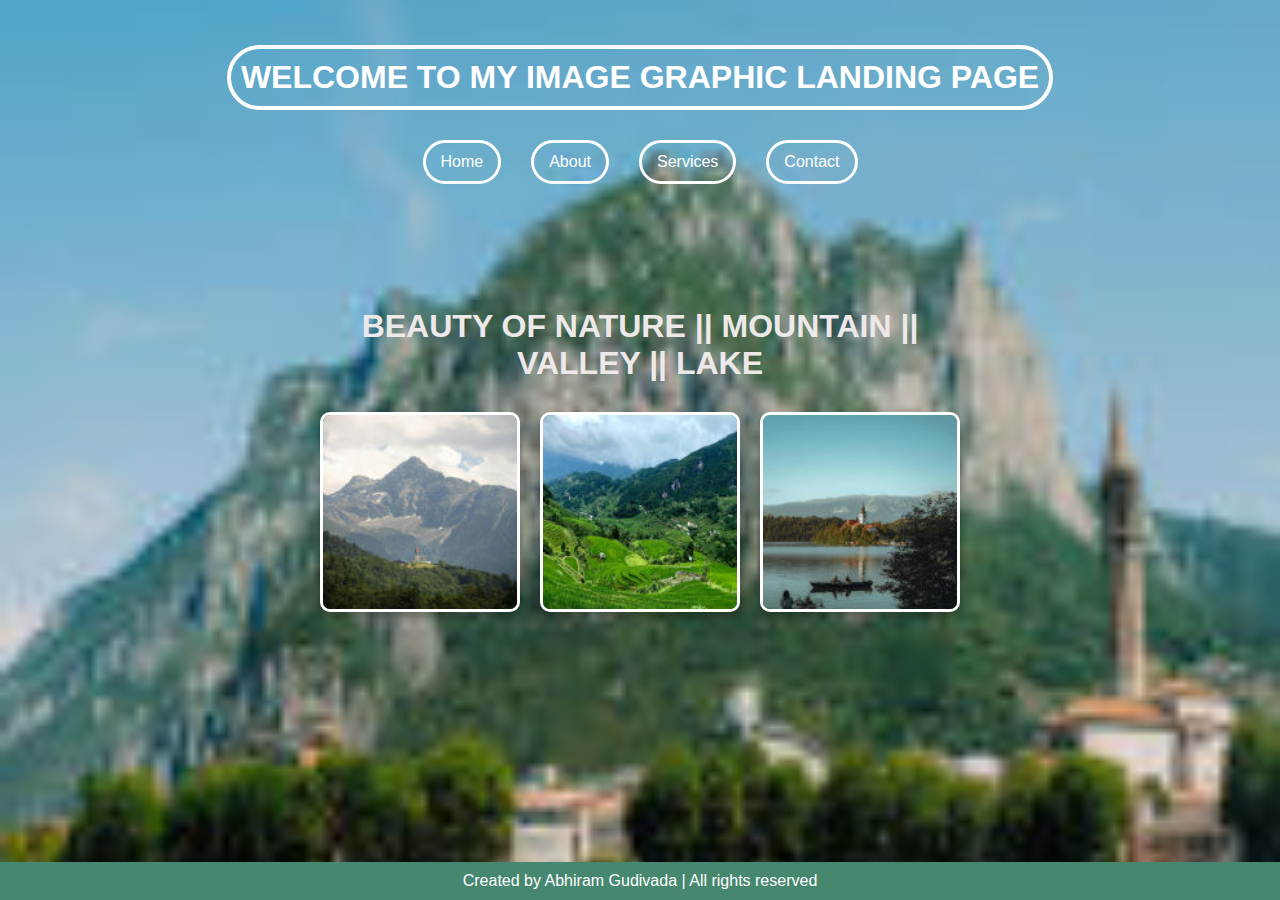
<file: landing_page/index.html>
<!DOCTYPE html> 
<html lang="en">
<head>
    <meta charset="UTF-8">
    <meta name="viewport" content="width=device-width, initial-scale=1.0">
    <link rel="stylesheet" href="styles.css">
    <title>Image Graphic Landing Page</title>
</head>
<body>

    <!-- Header section -->
    <header>
        <h1>WELCOME TO MY IMAGE GRAPHIC LANDING PAGE</h1>
        <nav>
            <ul>
                <li><a href="#">Home</a></li>
                <li><a href="#">About</a></li>
                <li><a href="#">Services</a></li>
                <li><a href="#">Contact</a></li>
            </ul>
        </nav>
    </header>

    <!-- Image gallery section -->
    <section class="image-gallery">
        <div class="gallery-text">
            <h1>BEAUTY OF NATURE || MOUNTAIN || VALLEY || LAKE</h1>
        </div>
        <div class="gallery">
            <img src="images/photo2.jpg" alt="Mountain Landscape">
            <img src="images/photo3.jpg" alt="Valley Landscape">
            <img src="images/photo4.jpg" alt="Lake Landscape">
        </div>
    </section>

    <!-- Footer section -->
    <footer>
        <p>Created by Abhiram Gudivada | All rights reserved</p>
    </footer>

</body>
</html>
</file>
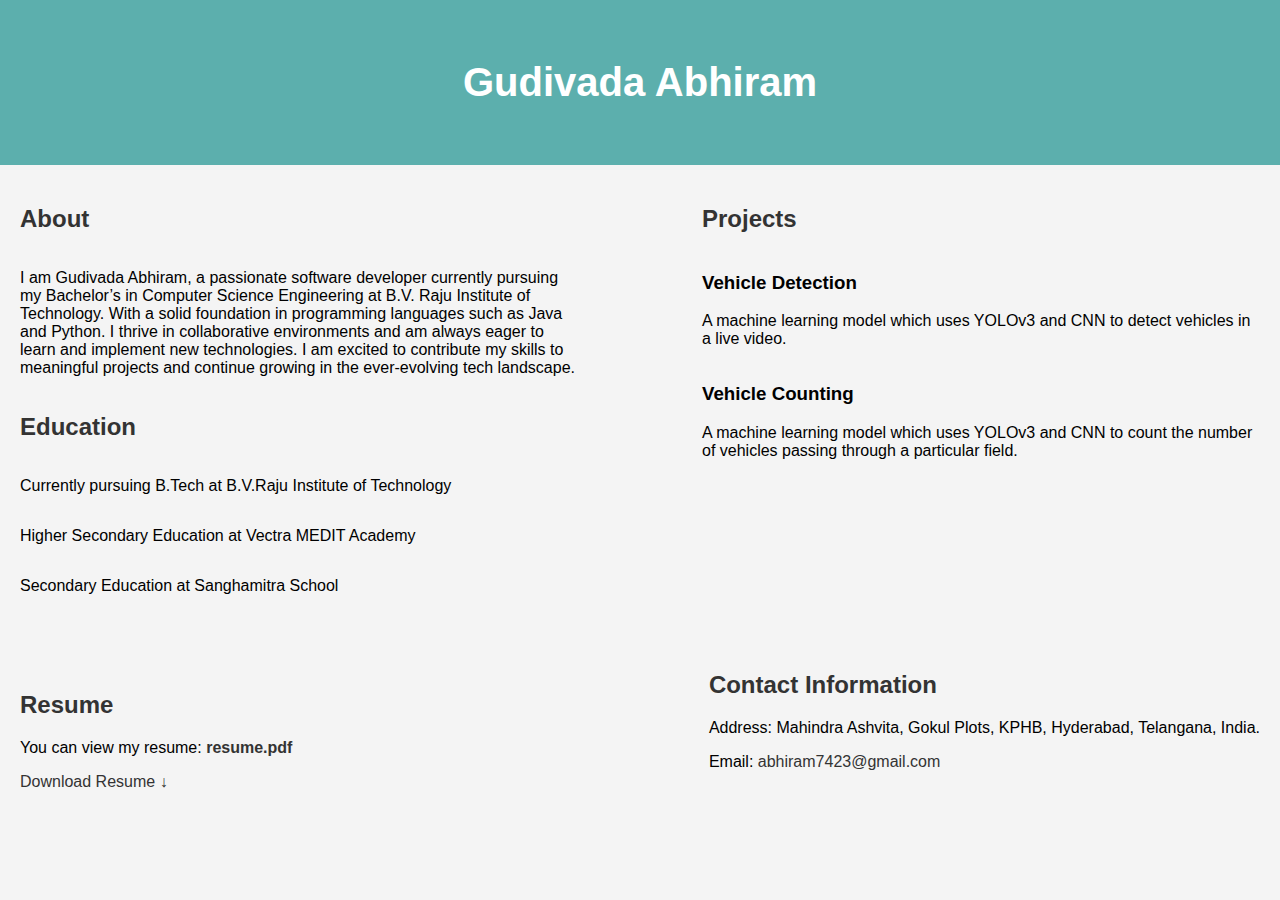
<file: portfolio/index.html>
<!DOCTYPE html>
<html lang="en">
<head>
    <title>Gudivada Abhiram - Portfolio</title>
    <link rel="stylesheet" href="style.css">
</head>
<body>
    
    <header>
        <div class="header-content">
            <div class="profile-info">
                <h1>Gudivada Abhiram</h1>
            </div>
        </div>
    </header>

    <div class="container">

        <section id="education">
            <h2>About</h2>
            <div class="project-list">
                <p>I am Gudivada Abhiram, a passionate software developer currently pursuing my Bachelor’s in Computer Science Engineering at B.V. Raju Institute of Technology. With a solid foundation in programming languages such as Java and Python. I thrive in collaborative environments and am always eager to learn and implement new technologies. I am excited to contribute my skills to meaningful projects and continue growing in the ever-evolving tech landscape.</p>
                </div>
            <h2>Education</h2>
            <div class="education-list">
                <div class="education-item">
                    <p>Currently pursuing B.Tech at B.V.Raju Institute of Technology</p>
                </div>
                <div class="education-item">
                    <p>Higher Secondary Education at Vectra MEDIT Academy</p>
                </div>
                <div class="education-item">
                    <p>Secondary Education at Sanghamitra School</p>
                </div>
            </div>
        </section>

        
        <section id="projects">
            <h2>Projects</h2>
            <div class="project-list">
                <div class="project">
                    <h3>Vehicle Detection</h3>
                    <p>A machine learning model which uses YOLOv3 and CNN to detect vehicles in a live video.</p>
                </div>
                <div class="project">
                    <h3>Vehicle Counting</h3>
                    <p>A machine learning model which uses YOLOv3 and CNN to count the number of vehicles passing through a particular field.</p>
                </div>
            </div>
        </section>
    </div>

    <div class="container">

        <section id="resume">
            <h2>Resume</h2>
            <p>You can view my resume: <strong><a id="resume-link" href="resume.pdf" target="_blank">resume.pdf</a></strong></p>
            
            
            
            <p><a href="resume.pdf" id="resume-download" download="resume.pdf" class="download-link">Download Resume <span class="arrow">&#8595;</span></a></p>
        </section>

        
        <section id="contact">
            <h2>Contact Information</h2>
            <p>Address: Mahindra Ashvita, Gokul Plots, KPHB, Hyderabad, Telangana, India.</p>
            <p>Email: <a href="mailto:abhiram7423@gmail.com">abhiram7423@gmail.com</a></p>
           
            
            
        </section>
    </div>
</body>
</html>
</file>
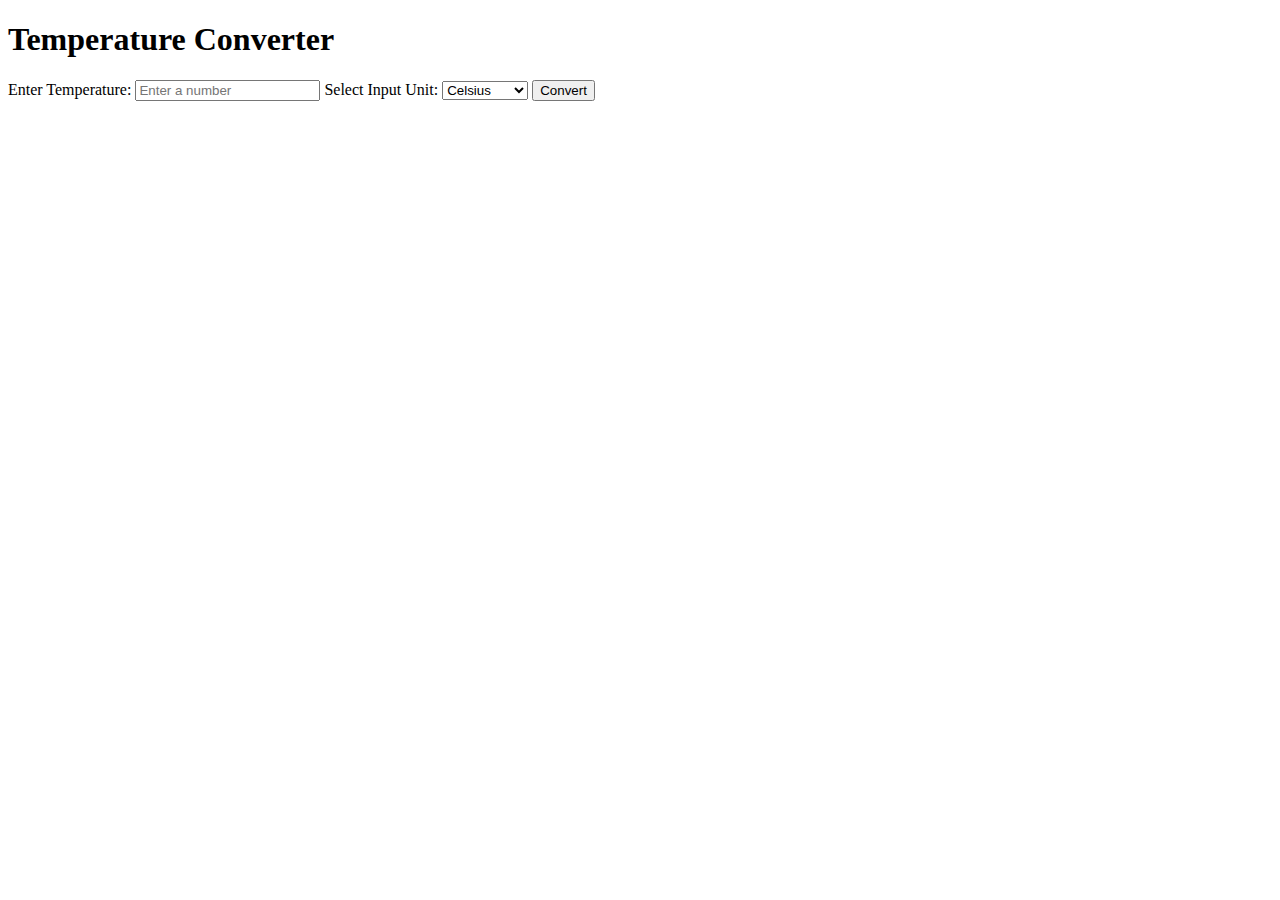
<file: Temperature_converter/index.html>
<!DOCTYPE html>
<html lang="en">
<body>
    <div class="container">
        <h1>Temperature Converter</h1>
        <div class="input-section">
            <label for="tempInput">Enter Temperature:</label>
            <input type="number" id="tempInput" placeholder="Enter a number" required>

            <label for="unitInput">Select Input Unit:</label>
            <select id="unitInput">
                <option value="Celsius">Celsius</option>
                <option value="Fahrenheit">Fahrenheit</option>
            </select>

            <button onclick="convertTemperature()">Convert</button>

            <div id="result"></div>
        </div>
    </div>

    <script>
        function convertTemperature() {
            const temp = parseFloat(document.getElementById('tempInput').value);
            const unit = document.getElementById('unitInput').value;

            if (isNaN(temp)) {
                document.getElementById('result').innerHTML = "<span style='color:red;'>Please enter a valid number.</span>";
                return;
            }

            let convertedTemp;
            let convertedUnit;

            if (unit === 'Celsius') {
                convertedTemp = (temp * 9/5) + 32;
                convertedUnit = 'Fahrenheit';
            } else if (unit === 'Fahrenheit') {
                convertedTemp = (temp - 32) * 5/9;
                convertedUnit = 'Celsius';
            }

            document.getElementById('result').innerHTML = `Converted Temperature: <strong>${convertedTemp.toFixed(2)} ${convertedUnit}</strong>`;
        }
    </script>
</body>
</html>
</file>
<file: portfolio/style.css>
body {
    font-family: Arial, sans-serif;
    margin: 0;
    padding: 0;
    background-color: #f4f4f4;
}

header {
    background-color: #5cafad;
    color: #fff;
    padding: 40px 0;
    text-align: center;
}

.header-content {
    display: flex;
    align-items: center;
    justify-content: center;
}

.profile-img {
    border-radius: 50%;
    width: 150px;
    height: 150px;
    margin-right: 20px;
}

.profile-info {
    text-align: left;
}

h1 {
    font-size: 2.5em;
    margin: 0.5em 0;
}

h2 {
    margin-top: 20px;
    color: #333;
}

.container {
    display: flex;
    justify-content: space-between;
    padding: 20px;
}

#about {
    width: 100%; 
    background-color: #fff; 
    padding: 20px; 
    border: 1px solid #ccc;
    border-radius: 5px; 
    margin-bottom: 20px;
}

.about-content {
    padding: 10px; 
}

#education, #projects {
    width: 45%; 
}

.education-list, .project-list {
    display: flex;
    flex-direction: column;
}



#resume {
    width: 45%; 
    text-align: left;
    margin-top: 20px;
}

.resume-img {
    max-width: 300px;
    border: 1px solid #ccc;
    border-radius: 5px;
}

a {
    text-decoration: none;
    color: #333;
}

a:hover {
    color: #007BFF;
}

#contact {
   // text-align: center;
   margin-top: 20px;
}
</file>
<file: landing_page/styles.css>
/* Basic reset and styles */
* {
    margin: 0;
    padding: 0;
    box-sizing: border-box;
}

html, body {
    height: 100%;
    overflow: hidden;
    font-family: Arial, sans-serif;
    background-color: hsl(0, 4%, 37%);
    color: rgb(238, 233, 233);
}

/* Background image styling */
body {
    background-image: url('images/photo1.jpg'); /* Ensure the path is correct */
    background-size: cover;
    background-position: center;
    background-repeat: no-repeat;
}

/* Header styling */
header {
    color: #fff;
    text-align: center;
    position: absolute;
    top: 5%; /* Position header a little down from the top */
    width: 100%;
    z-index: 1;
}

header h1 {
    margin-bottom: 20px;
    padding: 10px; 
    color: #fff; 
    border: 4px solid #fff;
    border-radius: 100px;
    display: inline-block;
}

nav ul {
    list-style: none;
    padding: 0;
    display: flex;
    justify-content: center;
    margin-top: 10px; /* Adds space below header title */
}

nav ul li {
    margin: 0 15px;
    border: 3px solid #fff;
    border-radius: 100px;
    padding: 10px 15px;
}

nav ul li a {
    color: #fff; 
    text-decoration: none;
}

/* Image gallery styling */
.image-gallery {
    margin-top: 100px;
    display: flex;
    flex-direction: column;
    align-items: center;
    position: absolute;
    top: 40%; /* Adjusted to avoid overlap with the header */
    left: 50%;
    transform: translate(-50%, -50%);
    text-align: center;
    z-index: 1;
}

.gallery-text {
    margin-bottom: 30px;
}

.gallery {
    display: flex;
    gap: 20px;
}

.gallery img {
    width: 200px;            
    height: 200px;            
    object-fit: cover;          
    border-radius: 10px;       
    border: 3px solid #fff;
    box-shadow: 0px 4px 10px rgba(0, 0, 0, 0.3);
    transition: transform 0.3s ease-in-out;
}

.gallery img:hover {
    transform: scale(1.09);
}

/* Footer styling */
footer {
    background: hsl(158, 32%, 40%);
    color: #fff;
    text-align: center;
    padding: 10px 0;
    position: fixed;
    width: 100%;
    bottom: 0;
    z-index: 1;
}
</file>
